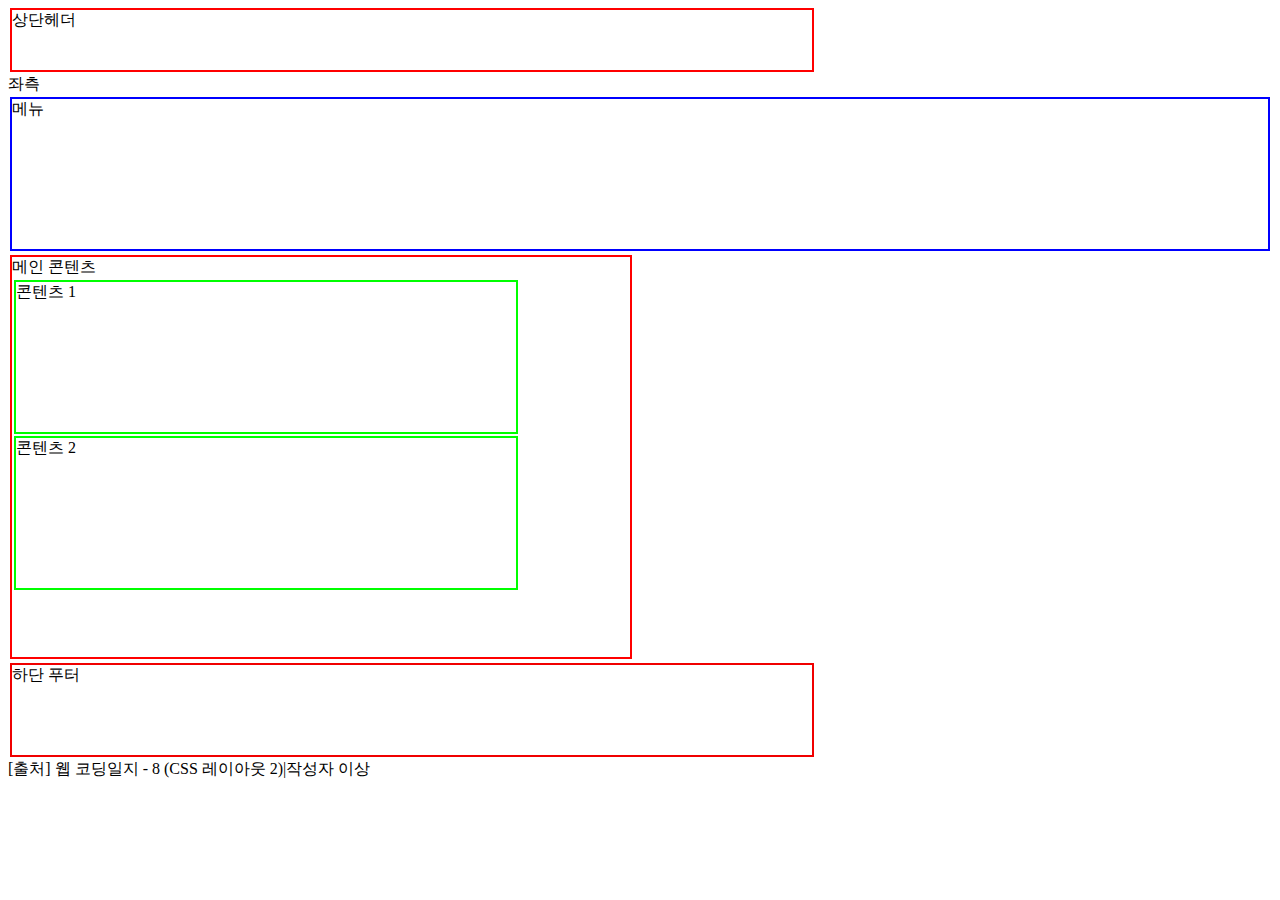
<file: test.html>
<!DOCTYPE html>
<html>
<head>
<meta charset="utf-8">

<style>
    .clear{
        clear:both;
    }
    header{
        width: 800px;
        height: 60px;
        margin: 2px;
        border:solid 2px #ff0000;
    }
    nav {
        height: 150px;
        margin-bottom:50px;
        margin:2px;
        border:solid 2px #0000ff;
    }
    main{
        width:618px;
        height: 400px;
        float:left;
        margin: 2px;
        border:solid 2px #ff0000;
    }
    section{
        width: 500px;
        height:150px;
        margin:2px;
        border:solid 2px #00ff00;
    }
    footer{
        width: 800px;
        height:90px;
        margin: 2px;
        border:solid 2px #f00000;
    }
</style>
<body>
    <header>
        상단헤더
    </header>
    <aside>
        좌측
        <nav>
            메뉴
        </nav>
    </aside>
    <main>
        메인 콘텐츠
        <section>
            콘텐츠 1
        </section>
        <section>
            콘텐츠 2
        </section>
    </main>
    <div class="clear"></div>
    <footer>
        하단 푸터
    </footer>
</body>
</html>
[출처] 웹 코딩일지 - 8 (CSS 레이아웃 2)|작성자 이상
</file>
